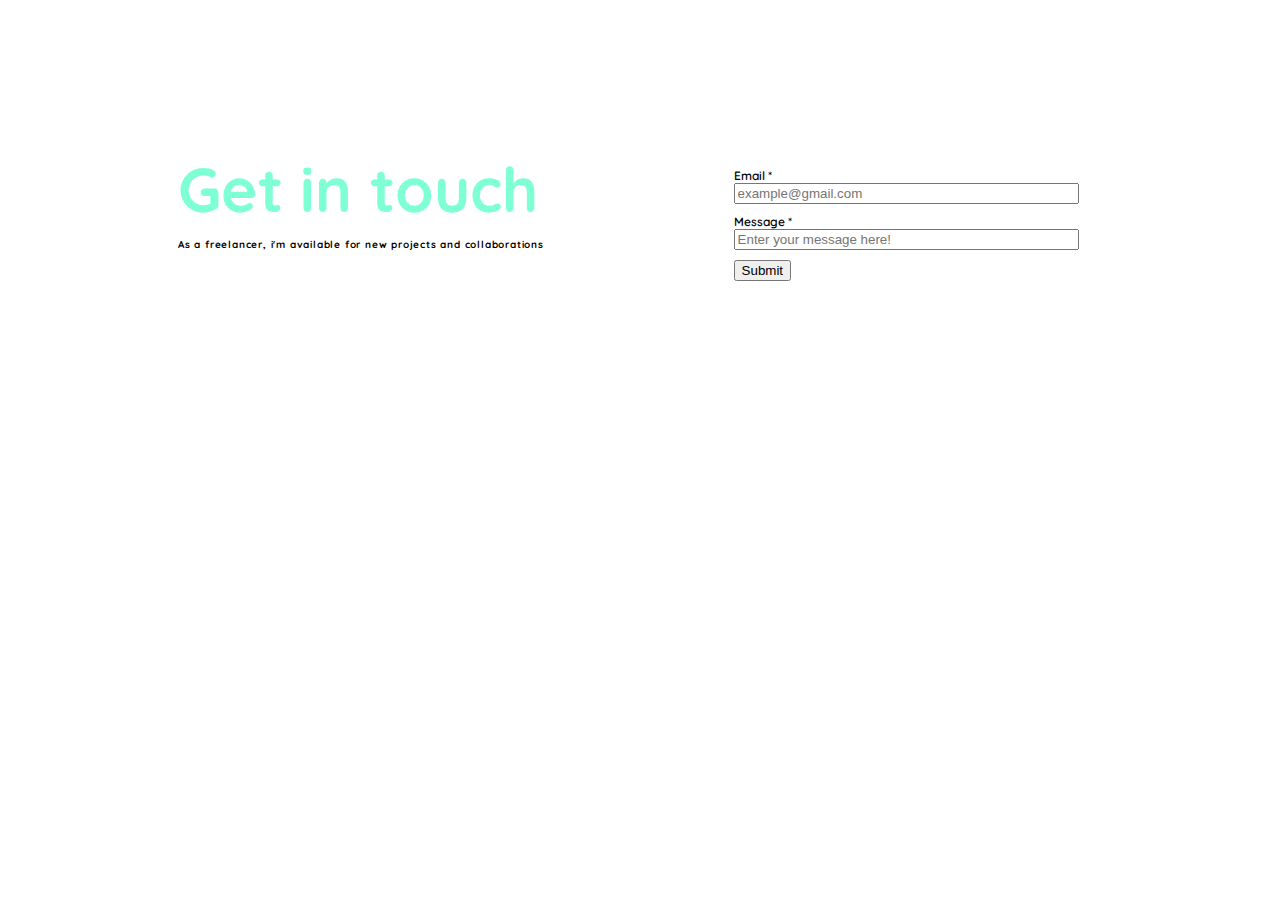
<file: contact.html>
<!DOCTYPE html>
<html lang="en">
  <head>
    <meta charset="UTF-8" />
    <meta http-equiv="X-UA-Compatible" content="IE=edge" />
    <meta name="viewport" content="width=device-width, initial-scale=1.0" />
    <link rel="stylesheet" href="/css/style-contact.css" />
    <link rel="preconnect" href="https://fonts.googleapis.com">
    <link rel="preconnect" href="https://fonts.gstatic.com" crossorigin>
    <link href="https://fonts.googleapis.com/css2?family=Quicksand&display=swap" rel="stylesheet">
    <title>Contact Me</title>
  </head>

  <body>
    <div class="greeting">
      <h1 class="getintouch">Get in touch</> <br />
      <p>As a freelancer, i'm available for new projects and collaborations</p>
    </div>
    <div class="box-form">
        <form action="" method="get" class="form">
          <label class="email" for="email">Email * </label><br />
          <input
            class="email"
            type="email"
            size="40"
            placeholder="example@gmail.com"
            required /><br />
          <label class="message" for="message">Message * </label><br />
          <input
            class="message"
            type="text"
            name="message"
            id="message"
            size="40"
            placeholder="Enter your message here!"
            required /><br />
          <input type="submit" />
        </form>
    </div>
  </body>
</html>
</file>
<file: css/style-contact.css>
html {
    font-size: 10px;
    font-family: 'Quicksand', sans-serif;
}

p{
    font-size: 1rem;
    position: absolute;
    display: inline-block;
    color: black;
    letter-spacing: 0.08rem;
}



/* Classes */

.greeting {
    position: relative;
    display: block;
    padding-left: 2rem;
    top: 10rem;
    left: 15rem;
    height: 200px;
    width: 40%;
    /* background-color: wheat; */
    float: left;
}

.box-form {
    top: 10rem;
    /* background-color: aquamarine; */
    display: inline-block;
    position: relative;
    height: 200px;
    width: 40%;
    left: 15rem;
}

.form {
    left: 5rem;
    top: 30%;
    position: absolute;
    display: block;
    float: right;
}
.email,
.message {
    display: inline-block;
}

.getintouch {
    font-size: 6.2rem;
    width: 70%;
    color: aquamarine;
    letter-spacing: 0.01rem;
    position: absolute;
    display: inline-block;
}

/* Chainning */

input.email,
input.message {
    margin-bottom: 1rem;
}

label.email,
label.message
{
    font-size: 1.2rem;
    font-weight: 600;
}
</file>
